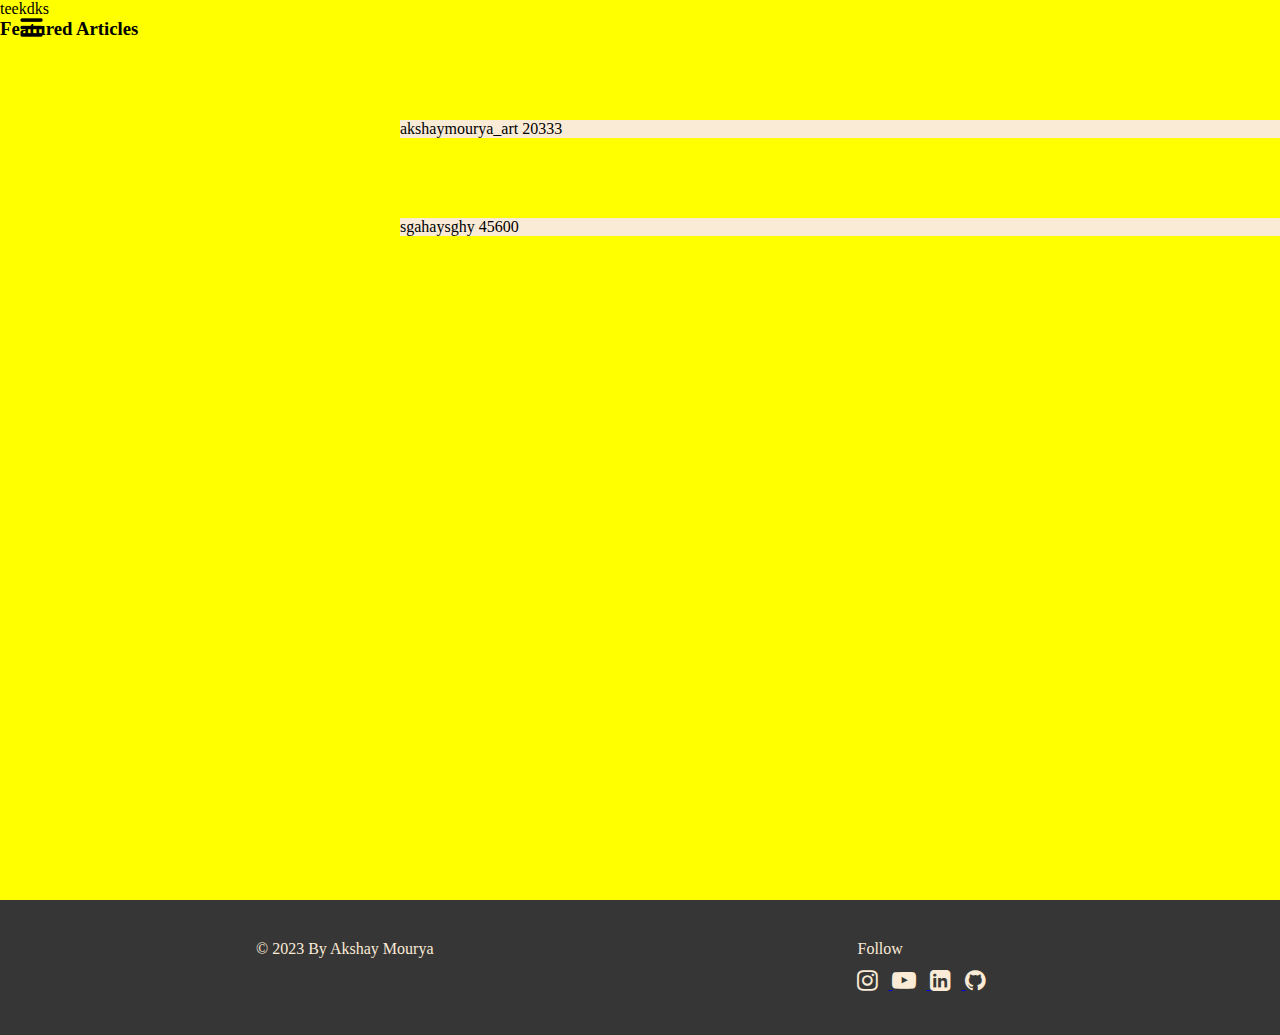
<file: projects.html>
<!DOCTYPE html>
<html lang="en">
<head>
    <meta charset="UTF-8">
    <meta http-equiv="X-UA-Compatible" content="IE=edge">
    <meta name="viewport" content="width=device-width, initial-scale=1.0">
    <title>Akshay Mourya - Web Developer, AI & ML Enthusiast</title>
    <meta name="viewport" content="width=device-width, initial-scale=1">
    <link rel="stylesheet" href="https://cdnjs.cloudflare.com/ajax/libs/font-awesome/4.7.0/css/font-awesome.min.css">
    <link rel="stylesheet" href="styles.css">
    <link rel="stylesheet" href="footer.css">
    <link rel="stylesheet" href="projects.css">
</head>
<body>
    <div class="container">
        <div class="sidebar sidebarGo">
            
            <nav>
                <ul>
                    <li><a href="/">Home</a></li>
                    <li><a href="/intro.html">My Intro</a></li>
                    <li><a href="/services.html">Services</a></li>
                    <li><a href="/blog.html">Blog</a></li>
                    <li><a href="/contact.html">Contact Me</a></li>
                </ul>
            </nav>
        </div>
        <div class="main">
            <div class="hamburger">
                <img class="ham" src="assets\hamburger-icon-black.jpg" alt="" width="23px">
                <img class="cross" src="assets\cross-icon-black.png" alt="" width="23px">
            </div>

            <div class="project">

                teekdks
                <h3>Featured Articles</h3>
                <article>
                    <p>akshaymourya_art 20333</p>
                </article>
                <article>
                    <p> sgahaysghy 45600</p>
                </article>
            </div>
        </div>

    </div>

    <footer class="footerStyle">
        <div class="support">
            ©
            <!--...-->
            2023
            <!--...--> 
            By Akshay Mourya 
        </div> 
        <div class="follow">Follow
            <div>
            <a href="https://www.instagram.com/akshaymourya_art/" target="_blank">
            <i class="fa fa-instagram" style="font-size:24px;"></i>
            </a>
            <a href="https://www.youtube.com/channel/UC27XwfUrCDrp57YIf_8IZwQ" target="_blank">
            <i class="fa fa-youtube-play" style="font-size:24px"></i>
            </a>
            <a href="https://www.linkedin.com/in/akshay-kumar-mourya-160802241/" target="_blank">
            <i class="fa fa-linkedin-square" style="font-size:24px"></i>
            </a>
            <a href="https://github.com/Amourya03" target="_blank">
            <i class="fa fa-github" style="font-size:24px"></i>
            </a>
            </div>
        </div>
    </footer>

    <script src="script.js">

    </script>
</body>
</html>
</file>
<file: styles.css>
@import url('https://fonts.googleapis.com/css2?family=Fira+Sans:wght@200&display=swap');
@import url('https://fonts.googleapis.com/css2?family=Source+Code+Pro:wght@300&display=swap');

* {
    margin: 0;
    padding: 0;
}


.sidebar {
    position: absolute;
    background-color: rgb(166, 163, 163);
    /* width: 434px; */
    font-family: 'Fira Sans', sans-serif;
    height: 100vh;
    transition: transform 0.3s ease-in;
}

.sidebar nav {
    padding: 45px;
}

.sidebar nav li {
    list-style: none;
    font-size: 30px;
    padding: 33px 0;
}

.sidebar nav li a {
    text-decoration: none;
    color: rgb(21, 21, 21);
}

.sidebar nav li a:hover {
    text-decoration: none;
    color: rgb(219, 217, 217);
}

.main {
    background-color: yellow;
    height: 100vh;
    width: 100vw;
}

.container {
    display: flex;
}

.infoContainer {
    /* background-color: aqua; */
    height: 58vh;
    width: 80vw;
    margin: 144px auto;
    display: flex;
    justify-content: space-around;
}

.devInfo{
    font-size: 16px;
    display: flex;
    justify-content: center;
    flex-direction: column;
    font-family: 'Source Code Pro', monospace;
}

.hello{
    font-size: 3em;
}

.name{
    font-size: 3em;
    font-weight: bold;
    font-family: 'Fira Sans', sans-serif;
}

.about{
    font-size: 2.5em;
}

.moreabout{
    font-size: 22px;
    margin-top: 23px;
    font-family: 'Fira Sans', sans-serif;
}

.buttons{
    margin-top: 2.2em;
    font-size: 10px;
}

.btn{
    padding: 9px 14px;
    border-radius: 22px;
    color: white;
    background-color: dodgerblue;
    font-weight: bold;
    font-size: 2em;
    margin: 3px 3px;
    cursor: pointer;
}

.btn-sm{
    font-size: 14px;
    padding: 10px 19px;
    margin: 12px 0;
}

.btn:hover{
    background-color: white;
    color: dodgerblue;
    border-color: white;
}

.devPic img{
    border-radius: 200px;
    border-color: #000;
    height: 58vh;
}

.contactform{
    padding: 0 34px;
    padding-top: 144px;
    font-family: 'Fira Sans', sans-serif;
    /* display: flex;
    flex-direction: column; */
    margin: 0 88px;
    margin-left: 80px;
    margin-bottom: 50px;
}

.contactform h1{
    font-family: 'Source Code Pro', monospace;
    padding: 12px 0;
    /* text-align:center; */
}

.contactform form div{
    padding: 10px 0;
    display: flex;
    flex-direction: column;
}

.contactform form div input{
    /* width: 26vw; */
    border-radius: 5px;
    margin: 6px 0 0 0;
    padding: 3px;
    box-shadow: inset 0 1px 1px rgb(0 0 0 / 8%), 0 0 0 #000;
    border-width: 1px;
}

.contactform form{
    margin: 0 40px;
}

#emailHelp{
    font-size: 13px;
    color: rgb(110, 110, 111);
    margin: 0 5px;
    padding: 3px 0 0 0;
}

#form-check{
    flex-direction: row;
}

#form-check input{
    width: 24px;
    margin: 3px 0;
}

.blogItem{
    margin: 20px;
    font-family: 'Fira Sans', sans-serif;
    /* font-style: normal; */
}

.blogContainer{
    margin-left: 90px;
    margin-bottom: 80px;
}

.blogContainer h1{
    margin: 23px;
    font-family: 'Fira Sans', sans-serif;
}

.blogItem p{
    font-family: 'Source Code Pro', monospace;
}

.btn-blog{
    font-size: 10px;
    padding: 8px 15px;
    margin: 10px 0;
}

.intro{
   
    margin: 88px;
}

.intro h2{
    font-family: 'Fira Sans', sans-serif;
}

.intro p{
    font-family: 'Source Code Pro', monospace;
    margin: 12px;

}

.skillContainer{
    padding: 12px;
}

.skillItem{
    display: flex;
    align-items: center;
    font-family: 'Source Code Pro', monospace;
    font-weight: 800;
}

.skill{
    width: 256px;
    height: 6px;
    background-color: red;
    border: 2px solid black;
}

.hundred{
    width: 265px;
    background-color: rgb(87, 87, 208);
}
.fifty{
    width: 125px;
    background-color: rgb(123, 207, 207);
}

.t5{
    width: 78px;
    background-color: rgb(180, 180, 120);
}

.hamburger{
    position: absolute;
    cursor: pointer;
    top: 10px;
    left: 10px;
    margin-top: 8px;
}

.sidebarGo{
    transform: translate(-443px, 0px);
    position: absolute;
}

.ham{
    /* margin-top: 8px; */
    margin-left: 10px;
}

.cross{
    margin-left: 185px;
    /* margin-top: 8px; */
}

@media (max-width: 1200px){
    *{
        /* background-color: rgb(220, 127, 127); */
    }
    .buttons{
        font-size: 6px;
    }
    .devInfo{
        font-size: 10px;
    }
    .devPic{
        display: none;
    }
    .intro, .blogContainer{
        margin: 8px;
    }
    .moreabout{
        font-size: 14px;
    }
     
}



.areaText{
    border-radius: 3px;
    padding-top: 10px;
    padding-left: 20px;
    font-size: 20px;
    color: rgb(188, 188, 188);
}
</file>
<file: footer.css>
@import url('https://fonts.googleapis.com/css2?family=Fira+Sans:wght@200&display=swap');
@import url('https://fonts.googleapis.com/css2?family=Source+Code+Pro:wght@300&display=swap');

.footerStyle{
    height: 15vh;
    display: flex;
    background-color: rgba(19, 18, 18, 0.848);
    /* margin-left: 300px; */
}

.footerStyle div{
    /* margin: 20px; */
    /* margin-left: 4px; */
    /* margin-right: 100px; */
    color: antiquewhite;
    size: 20px;
}

.follow{
    width: 150px;
    margin: 40px;
    margin-left: 30%;
}
.follow i{
    /* display: flex; */
    
    margin: 10px; 
    margin-left: 0px;
    color: antiquewhite;
}

.support{
    margin: 40px;
    margin-left: 20%;
}

.footer h4{
    margin-top: 40px;
    
    /* padding: 10; */
}
</file>
<file: projects.css>
/* .main div{
     
    margin-top: 5em;
    margin-left: 25em;
    /* align-items: center; */
    /* background-color: antiquewhite;
 } */ 

 article{
    display: flex;
    max-width: 100vh;
    max-height: 50;
    align-items: end;
    margin-top: 5em;
    margin-left: 25em;
    /* align-items: center; */
    background-color: antiquewhite;
 }
</file>
